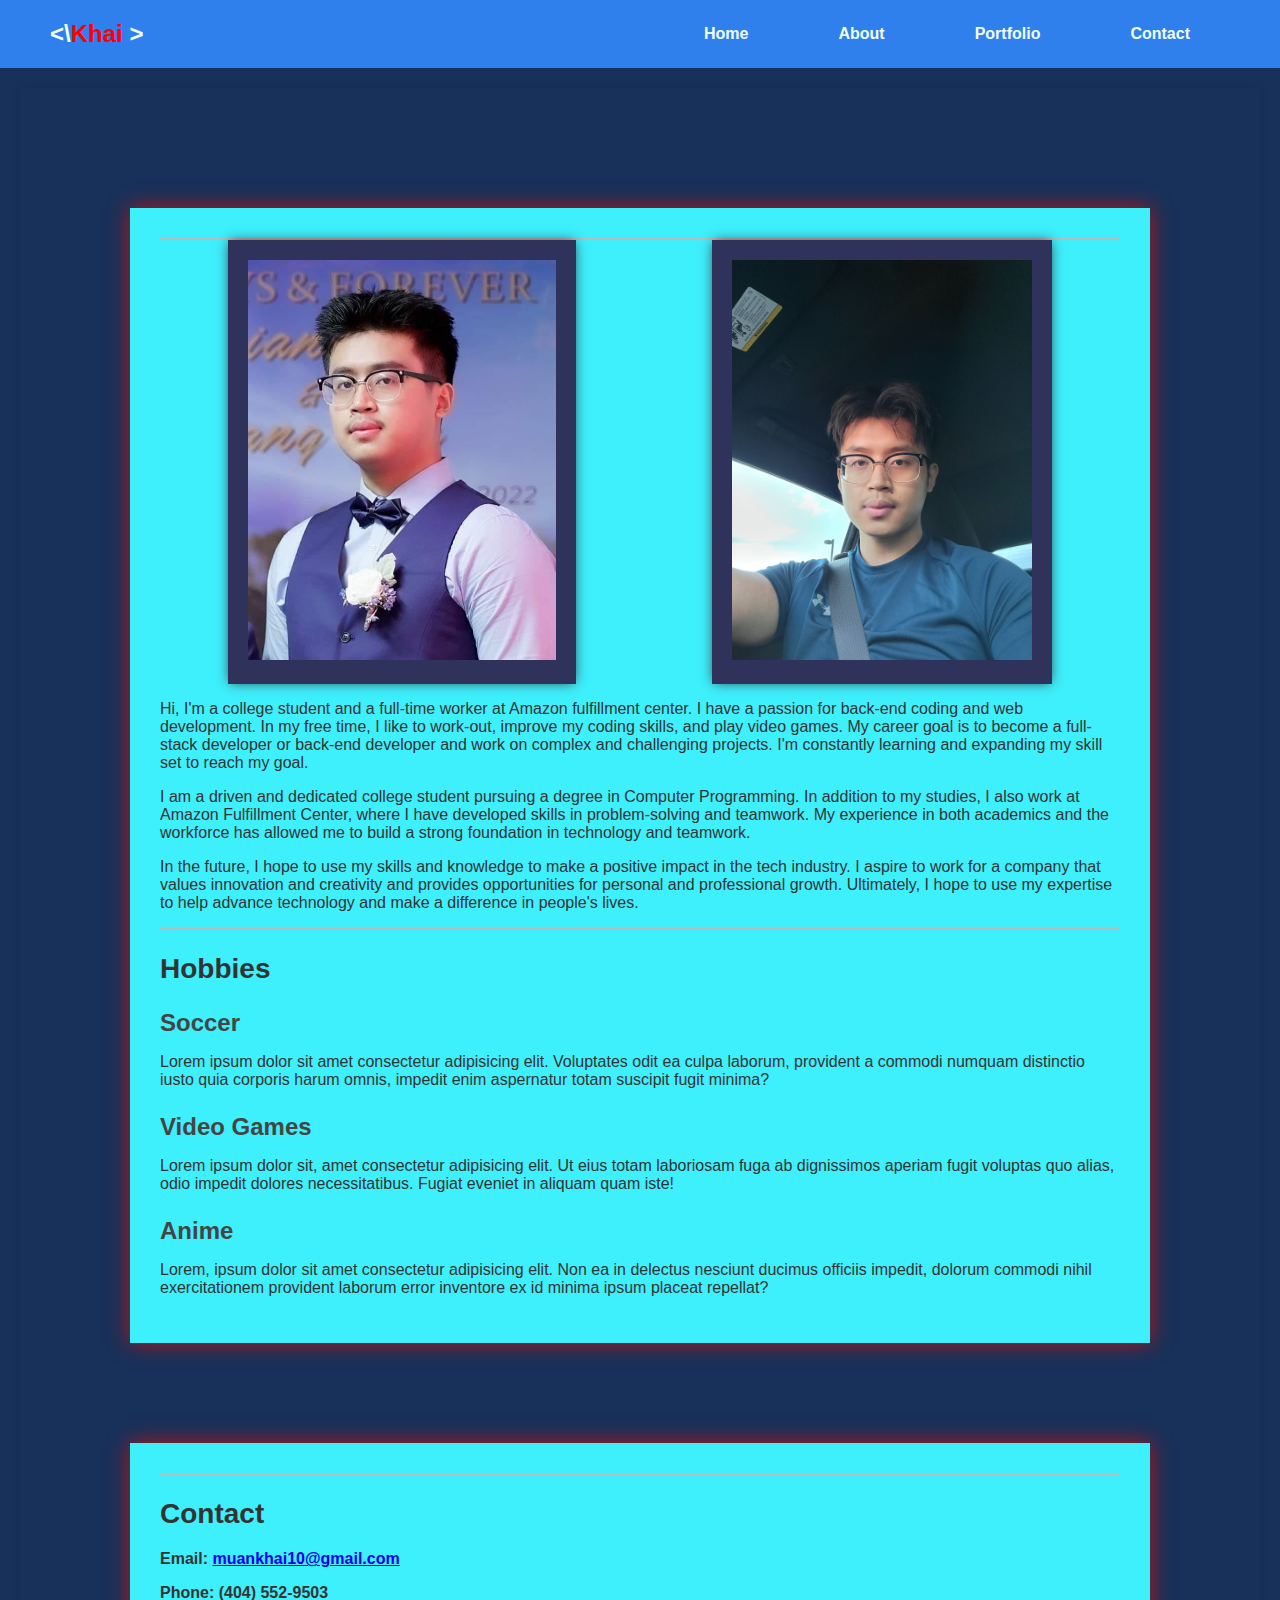
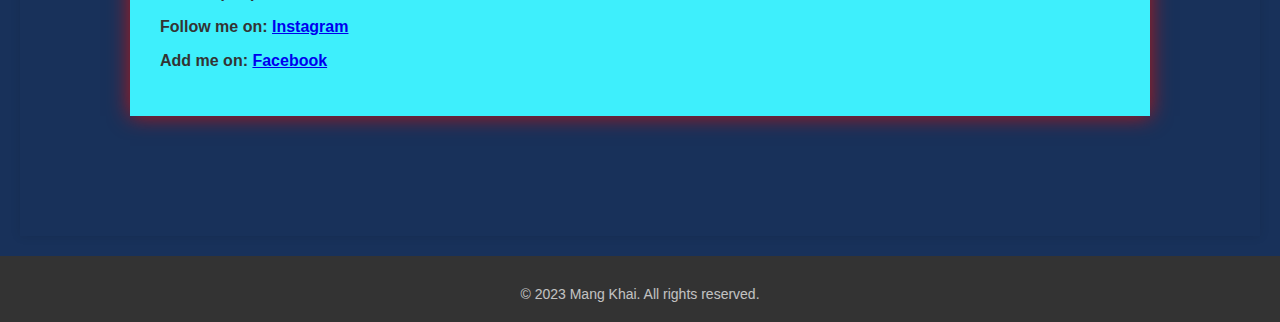
<file: about.html>
<!DOCTYPE html>
<html lang="en">
<head>
    <meta charset="UTF-8">
    <meta name="viewport" content="width=device-width, initial-scale=1.0">
    <link rel="stylesheet" type="text/css" href="style.css">
    <script src="script.js"></script>
    <title>My Personal Portfolio: About Me</title>
</head>
<body>
  <header>
    <div class="name"><\<span style="color: red;">Khai <span style="color: azure;">></span></div>
    <nav>
      <ul>
        <li><a href="index.html">Home</a></li>
        <li><a href="about.html">About</a></li>
        <li><a href="portfolio.html">Portfolio</a></li>
        <li><a href="contact.html">Contact</a></li>
      </ul>
    </nav>
  </header>
    <main>
        <article>
            <section>
                <div class="images">
                    <div class="picture">
                        <img src="images/image1.jpg" alt="self-picture"height="400" width="auto">
                    </div>
                    <div class="picture">
                        <img src="images/image2.jpg" alt="self-picture" height="400" width="auto">
                    </div>
                </div>
                <p>Hi, I'm a college student and a full-time worker at Amazon fulfillment center. I have a passion for back-end coding and web development. In my free time, I like to work-out, improve my coding skills, and play video games. My career goal is to become a full-stack developer or back-end developer and work on complex and challenging projects. I'm constantly learning and expanding my skill set to reach my goal.</p>
                <p>I am a driven and dedicated college student pursuing a degree in Computer Programming. In addition to my studies, I also work at Amazon Fulfillment Center, where I have developed skills in problem-solving and teamwork. My experience in both academics and the workforce has allowed me to build a strong foundation in technology and teamwork.</p>
                <p>In the future, I hope to use my skills and knowledge to make a positive impact in the tech industry. I aspire to work for a company that values innovation and creativity and provides opportunities for personal and professional growth. Ultimately, I hope to use my expertise to help advance technology and make a difference in people's lives.</p>
            </section>
            <section id="hobbies">
                <h2>Hobbies</h2>
                <h3>Soccer</h3>
                <p>Lorem ipsum dolor sit amet consectetur adipisicing elit. Voluptates odit ea culpa laborum, provident a commodi numquam distinctio iusto quia corporis harum omnis, impedit enim aspernatur totam suscipit fugit minima?</p>
                <h3>Video Games</h3>
                <p>Lorem ipsum dolor sit, amet consectetur adipisicing elit. Ut eius totam laboriosam fuga ab dignissimos aperiam fugit voluptas quo alias, odio impedit dolores necessitatibus. Fugiat eveniet in aliquam quam iste!</p>
                <h3>Anime</h3>
                <p>Lorem, ipsum dolor sit amet consectetur adipisicing elit. Non ea in delectus nesciunt ducimus officiis impedit, dolorum commodi nihil exercitationem provident laborum error inventore ex id minima ipsum placeat repellat?</p>
            </section>
        </article>
        <article>
            <section class="contact">
                <h2>Contact</h2>
                <p>Email: <a href="mailto:muankhai10@gmail.com">muankhai10@gmail.com</a></p>
                <p>Phone: (404) 552-9503</p>
                <p>Follow me on: <a href="https://www.instagram.com/khai_awesome/">Instagram</a></p>
                <p>Add me on: <a href="https://www.facebook.com/Myman.MuanKhai/">Facebook</a></p>
            </section>
        </article>
    </main>
</body>
<footer>
    <div class="footer-text">
        &copy; 2023 Mang Khai. All rights reserved.
    </div>
</footer>

</html>
</file>
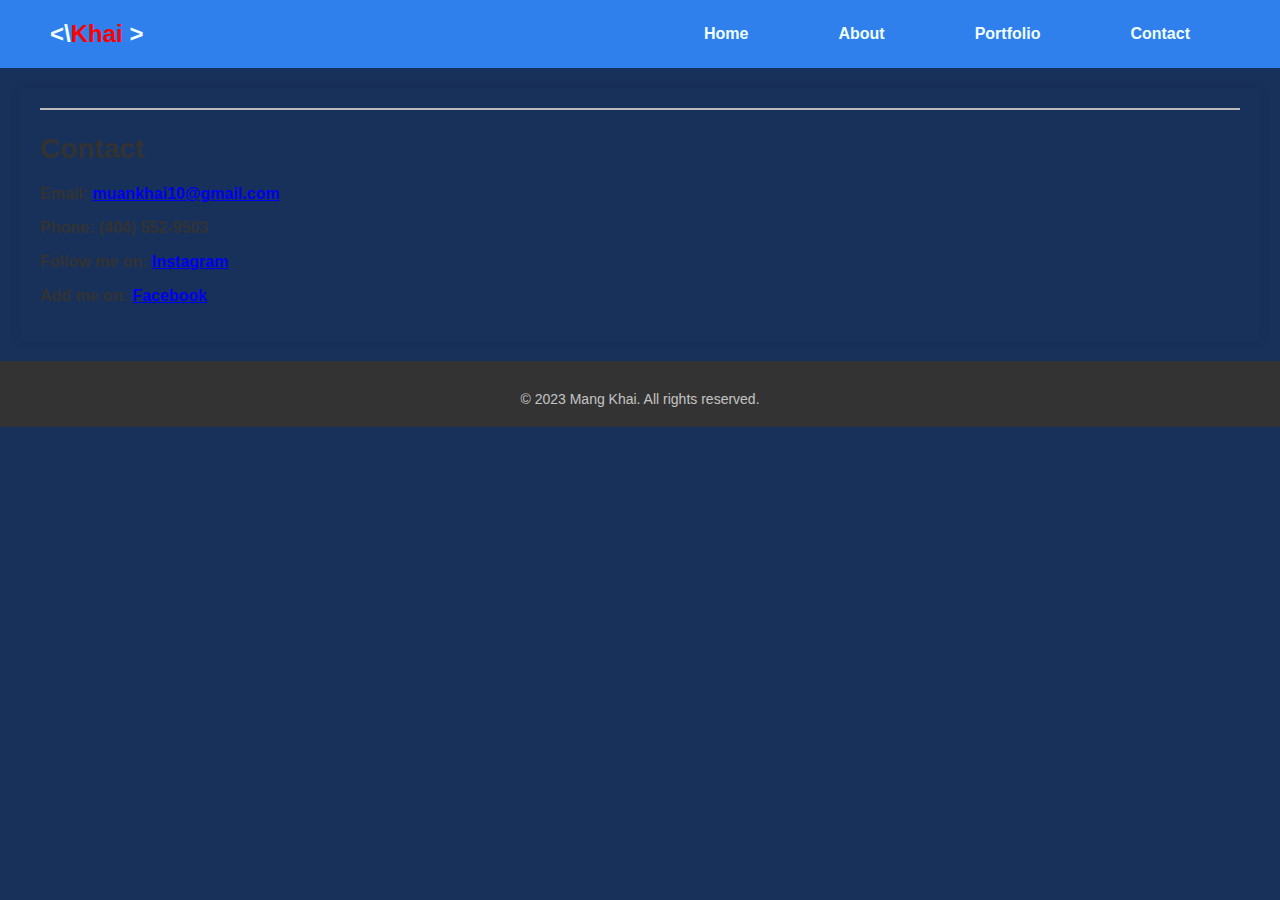
<file: contact.html>
<!DOCTYPE html>
<html lang="en">
<head>
    <meta charset="UTF-8">
    <meta name="viewport" content="width=device-width, initial-scale=1.0">
    <link rel="stylesheet" type="text/css" href="style.css">
    <script src="script.js"></script>
    <title>My Personal Portfolio: About Me</title>
</head>
<body>
  <header>
    <div class="name"><\<span style="color: red;">Khai <span style="color: azure;">></span></div>
    <nav>
      <ul>
        <li><a href="index.html">Home</a></li>
        <li><a href="about.html">About</a></li>
        <li><a href="portfolio.html">Portfolio</a></li>
        <li><a href="contact.html">Contact</a></li>
      </ul>
    </nav>
  </header>
    <main>
            <section class="contact">
                <h2>Contact</h2>
                <p>Email: <a href="mailto:muankhai10@gmail.com">muankhai10@gmail.com</a></p>
                <p>Phone: (404) 552-9503</p>
                <p>Follow me on: <a href="https://www.instagram.com/khai_awesome/">Instagram</a></p>
                <p>Add me on: <a href="https://www.facebook.com/Myman.MuanKhai/">Facebook</a></p>
            </section>
        </article>
    </main>
</body>
<footer>
    <div class="footer-text">
        &copy; 2023 Mang Khai. All rights reserved.
    </div>
</footer>

</html>
</file>
<file: style.css>
body {
    background-color: #18315a;
    margin: 0;
    font-family: Arial, sans-serif; /* Use a clean, sans-serif font */
  color: #333;
  }
  
  /* Header and Navigation */
  header {
    display: flex;
    justify-content: space-between;
    align-items: center;
    color: azure;
    background-color: #2f80ed;
  padding: 20px 0;
  }
  
  .name {
    font-size: 24px;
    font-weight: bold;
    margin-left: 50px;
  }
  
  nav ul {
    list-style: none;
  display: flex;
  margin: 0;
  padding: 0;
  }
  
  nav li {
    margin-right: 90px;
  }
  
  nav a {
    text-decoration: none;
    color: azure;
    font-weight: bold;
  transition: color 0.3s ease-in-out;
  }
  
  nav a:hover {
    color: #ff5733;
  }
  
  /* Main Content Section: */
  main {
    padding: 20px;
    margin: 20px;
    box-shadow: 0px 0px 10px rgba(0, 0, 0, 0.1);
  }
  
  .container {
    display: flex;
    align-items: center;
    padding: 200px;
  }
  
  .content {
    flex: 1;
    text-align: left;
    color: azure;
    padding-right: 20px;
  }
  
  .text {
    margin-left: 50px;
  
  }
  
  .word1 {
    font-size: 20px;
    font-weight: bold;
  }
  
  .word2 {
    font-size: 50px;
    font-weight: bold;
  }
  
  .word3 {
    font-size: 30px;
    font-weight: bold;
  }

  .word4 {
    font-size: 18px;
    font-weight: bold;
    padding: 40px 20px;
  }
  
  .images {
    display: flex;
    justify-content: space-around;
  }
  .picture {

    background-color: #2F325B;
    padding: 20px;
    box-shadow: 0 0 12px -2px rgb(49, 43, 43);
  }
  h2 {
    font-size: 28px;
    color: #333;
    margin-bottom: 20px;
  }
  
  h3 {
    font-size: 24px;
    color: #444;
    margin-bottom: 10px;
  }
  

  article {
    padding: 30px;
    margin: 100px 90px;
    background-color: #3eeffc;
    box-shadow: 0 0 20px rgb(185, 22, 22);
  }
section {
    border-top: 2px solid #bbb;
}
.project {
    background-color: #49dee9; 
    padding: 40px;
    margin-bottom: 20px;
    border-radius: 8px; 
    box-shadow: 0px 3px 6px rgba(0, 0, 0, 0.1);
    width: calc(100% - 10em);
  }
  
  .contact {
        text-decoration: none;
        font-weight: bold;
  }

  .icon img {
    display: inline-block;
    vertical-align: middle; 
}
/* Footer Styles */
footer {
    background-color: #333; /* Background color for the footer */
    color: #fff; /* Text color for the footer */
    padding: 20px 0;
    text-align: center;
}

.footer-content {
    display: flex;
    justify-content: space-between;
    align-items: center;
    padding: 0 20px;
}

.footer-text {
    margin-top: 10px;
    font-size: 14px;
    opacity: 0.7;
}


/* Media Queries for Responsiveness */

/* Small screens (up to 768px) */
@media screen and (max-width: 768px) {
  header {
    padding: 10px 0;
  }

  .name {
    font-size: 20px;
  }

  nav li {
    margin-right: 40px;
  }

  .container {
    flex-direction: column;
    padding: 50px 20px;
  }

  .content {
    padding: 20px;
    margin: 0;
  }

  .text {
    margin-left: 0;
    text-align: center;
  }

  .word2 {
    font-size: 40px;
  }

  .word3 {
    font-size: 24px;
  }

  .word4 {
    padding: 20px;
  }
}

/* Medium screens (769px to 1024px) */
@media screen and (min-width: 769px) and (max-width: 1024px) {
  nav li {
    margin-right: 60px;
  }

  .container {
    padding: 150px;
  }

}

/* Larger screens (1025px and above) */
@media screen and (min-width: 1025px) {
  nav li {
    margin-right: 90px;
  }

  .container {
    padding: 200px;
  }
}
</file>
